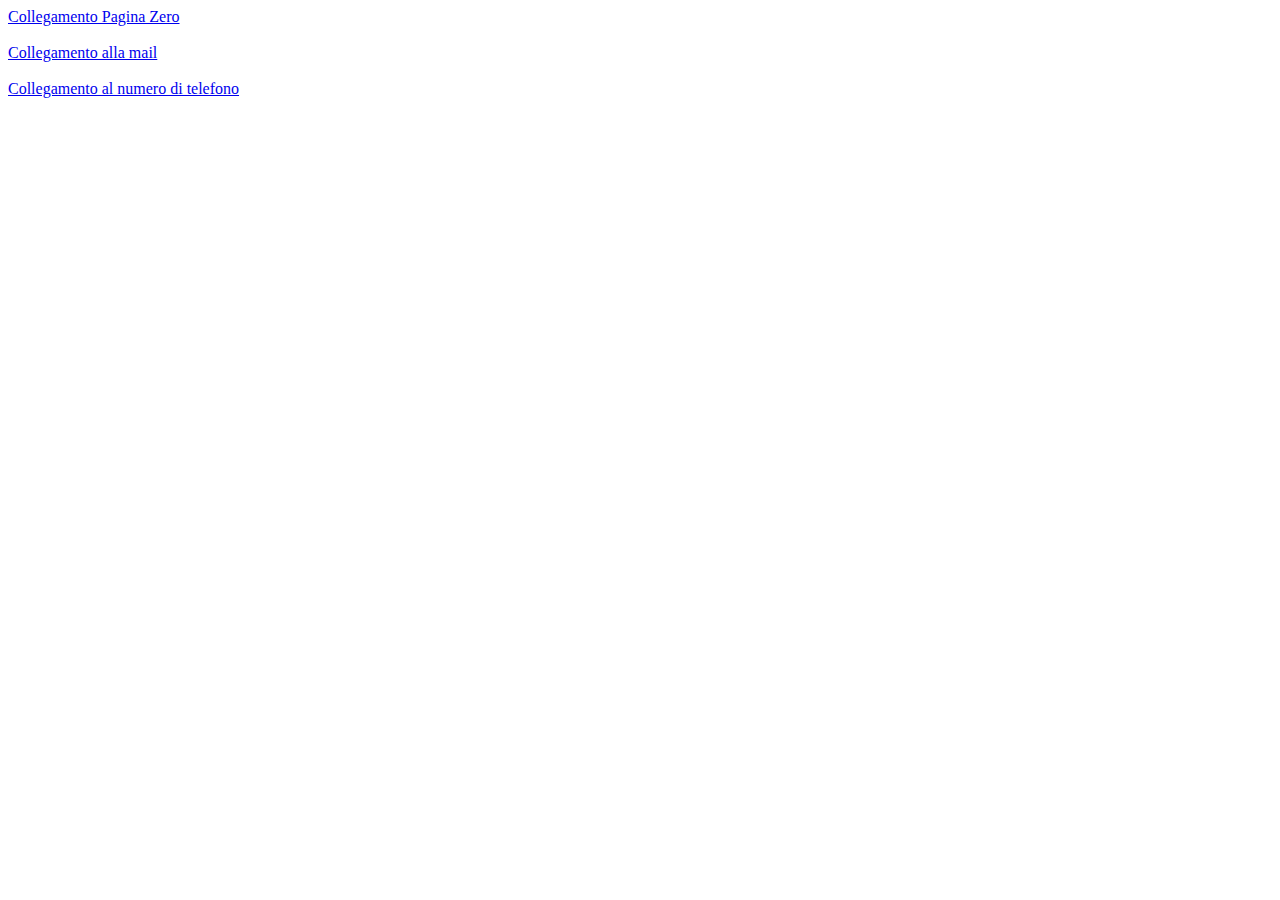
<file: lezioni_html/lezione_1/esempi/index.html>
<html lang = "en">  
    <head>

        <title>Index</title>

    </head>

    <body>
        <!--collegamento alla pagina zero-->
        <a href="page_0.html" target = "_blank">Collegamento Pagina Zero</a>
        <br>
        <br>
        <a href = "mailto:erika.stival@gmail.com">Collegamento alla mail</a>
        <br>
        <br>
        <a href = "tel:+393491234567">Collegamento al numero di telefono</a>
    </body>
</html>
</file>
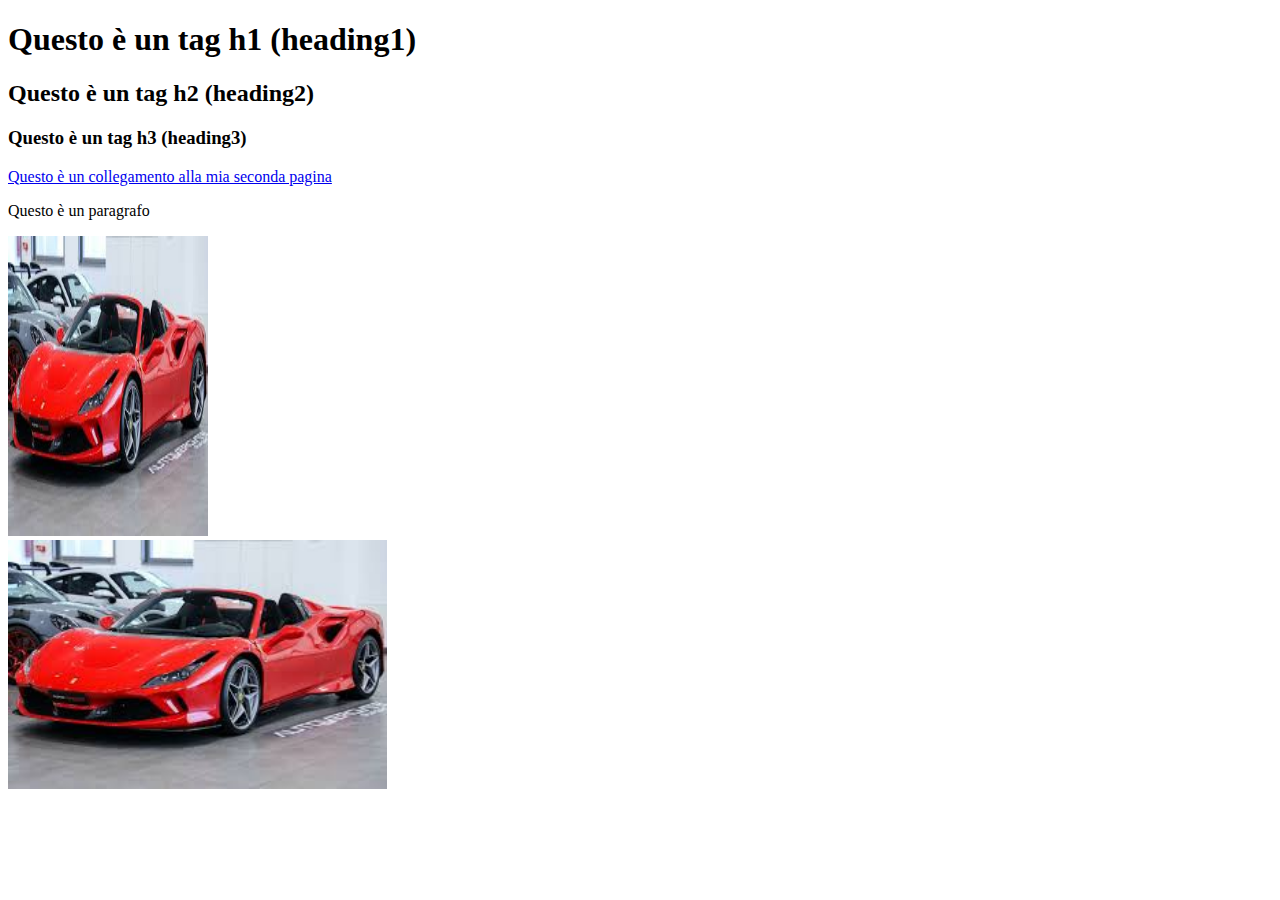
<file: lezioni_html/lezione_1/esempi/page_0.html>
<!DOCTYPE html>
<html>
    <head>
        <meta charset="utf-8">
        <title>Questo è il titolo della pagina </title>
    </head>

    <body>
        <h1>Questo è un tag h1 (heading1) </h1>
        <h2>Questo è un tag h2 (heading2) </h2>
        <h3>Questo è un tag h3 (heading3) </h3>
        <a href="index.html" target="_blank">Questo è un collegamento alla mia seconda pagina</a>
        
        <br>

        <p>Questo è un paragrafo</p>
        <img src="img/ferrari.jpeg" width="200" height="300">
        <br>

        <img src="img/ferrari.jpeg" width="30%"
        alt="Ferrari 312 t4 1979 circuito del digione">
    </body>
</html>
</file>
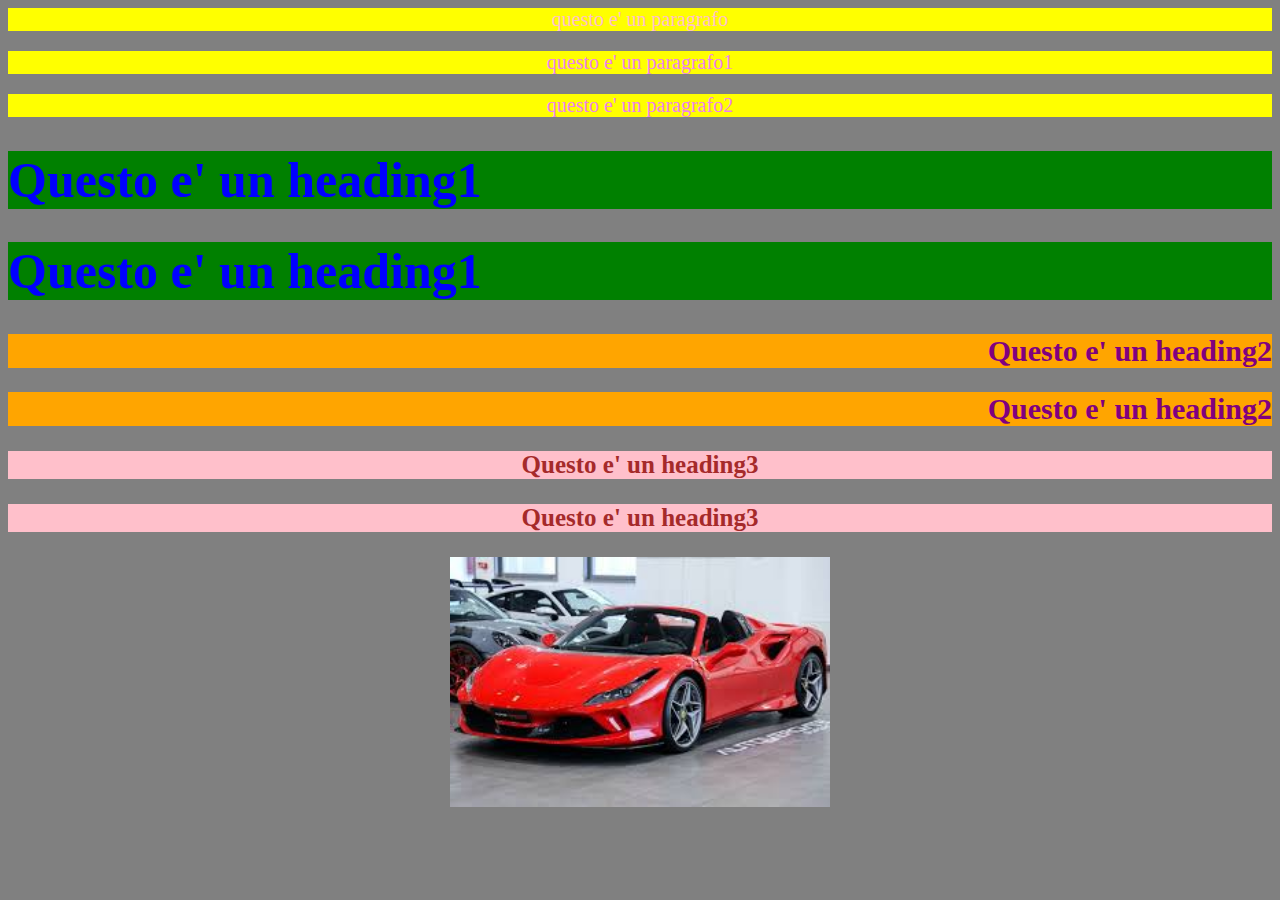
<file: lezioni_html/lezione_1/esempi/style.html>
<html>
    <head>
        <meta charset="utf-8">
        <title>Style Page</title>
    </head>

    <link rel="stylesheet" href="style.css">

    <body>
        <p id="p_id"> questo e' un paragrafo</p>
        <p class="p_class"> questo e' un paragrafo1</p>
        <p class="p_class"> questo e' un paragrafo2</p>

        <h1> Questo e' un heading1 </h1>
        <h1> Questo e' un heading1 </h1>

        <h2> Questo e' un heading2 </h2>
        <h2> Questo e' un heading2 </h2>   

        <h3> Questo e' un heading3 </h3>
        <h3> Questo e' un heading3 </h3>

        <img src="img/ferrari.jpeg" alt="ferrari 312 t 1979" width="30%">
    </body>
</html>
</file>
<file: lezioni_html/lezione_1/esempi/style.css>
/**/
p {
    color: red;
    font-size: 20px;
    text-align: center;
    background-color: yellow;
}


#p_id { /* generazione id */ 
    color: pink
}

.p_class { /* generazione classi */
    color: violet;
}

h1 {
    color: blue;
    font-size: 50px;
    text-align: left;
    background-color: green;
}

h2 {
    color: purple;
    font-size: 30px;
    text-align: right;
    background-color: orange;
}

h3 {
    color: brown;
    font-size: 25px;
    text-align: center;
    background-color: pink;
}

body {
    background-color: gray;
}

img {
    display: block;
    margin: auto;
}

/*
p,h1{ //usado la virgola posso definire lo stile per piu' tag insieme
    
}
*/
</file>
